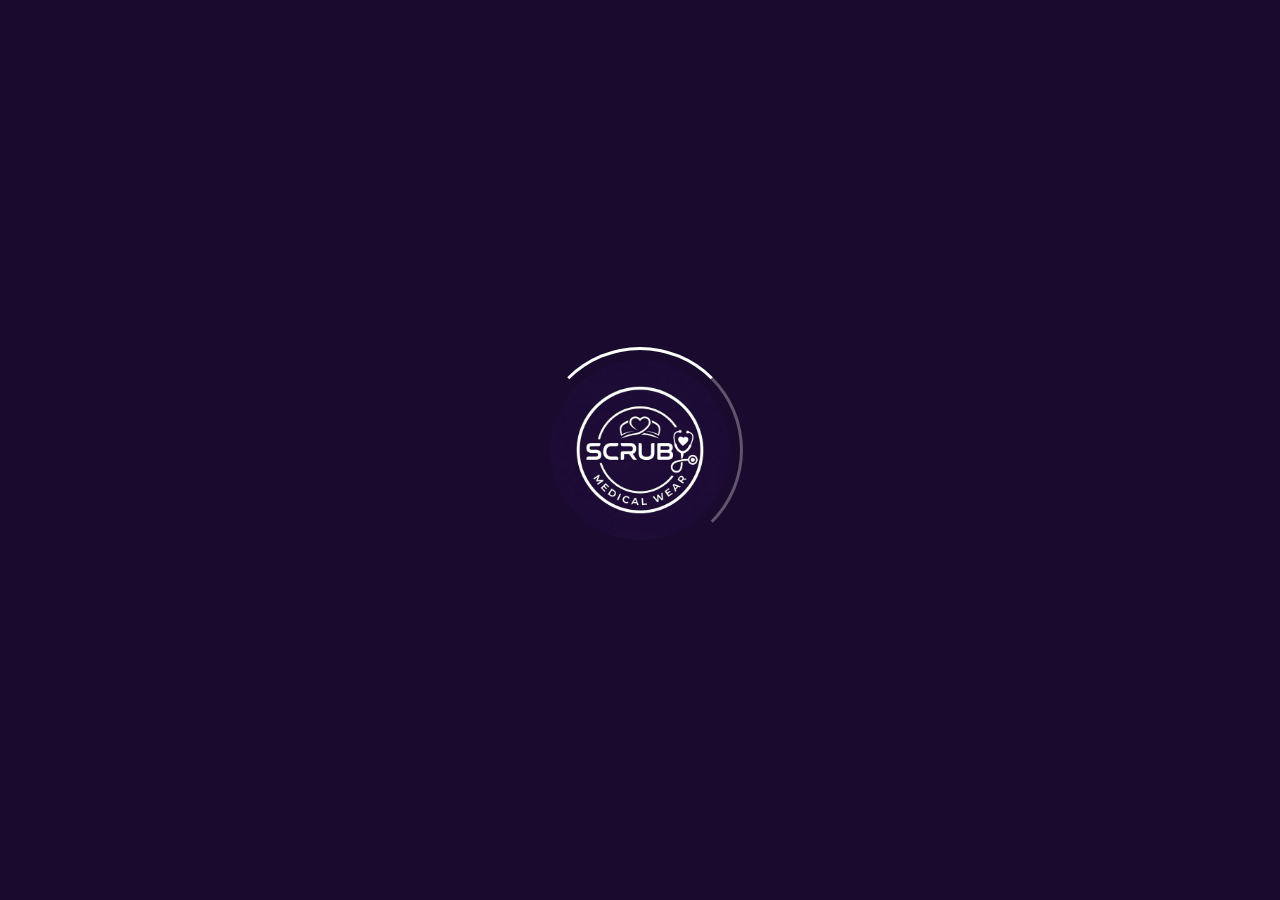
<file: splash.html>
<!DOCTYPE html>
<html lang="ar" dir="rtl">
<head>
  <meta charset="UTF-8">
  <meta name="viewport" content="width=device-width, initial-scale=1.0">
  <title>Scruby Medical Wear</title>
  <style>
    /* تنسيقات شاشة التحميل الافتتاحية */
    #splash-screen {
      position: fixed;
      top: 0;
      left: 0;
      width: 100%;
      height: 100%;
      background-color: #1a0b2e; /* نفس درجة اللون البنفسجي الغامق للشعار */
      display: flex;
      justify-content: center;
      align-items: center;
      z-index: 99999;
      transition: opacity 0.8s ease, visibility 0.8s ease;
    }

    .splash-logo-container {
      position: relative;
      width: 180px;
      height: 180px;
      display: flex;
      justify-content: center;
      align-items: center;
      animation: splashPulse 2s infinite ease-in-out;
    }

    .splash-logo-container img {
      width: 100%;
      height: 100%;
      object-fit: contain;
      border-radius: 50%;
    }

    .splash-spinner {
      position: absolute;
      width: 200px;
      height: 200px;
      border: 3px solid transparent;
      border-top: 3px solid #ffffff;
      border-right: 3px solid rgba(255, 255, 255, 0.3);
      border-radius: 50%;
      animation: splashSpin 1.2s linear infinite;
    }

    @keyframes splashSpin {
      0% { transform: rotate(0deg); }
      100% { transform: rotate(360deg); }
    }

    @keyframes splashPulse {
      0%, 100% { transform: scale(1); }
      50% { transform: scale(1.05); }
    }

    /* فئة لإخفاء الشاشة بعد التحميل */
    .splash-hidden {
      opacity: 0;
      visibility: hidden;
      pointer-events: none; /* لضمان عدم حجب التفاعل بعد الإخفاء */
    }
  </style>
</head>
<body>

  <!-- شاشة التحميل الافتتاحية -->
  <div id="splash-screen">
    <div class="splash-logo-container">
      <div class="splash-spinner"></div>
      <!-- تأكد أن مسار صورة اللوجو صحيح، مثلاً scruby-logo.png -->
      <img src="1792942122283.jpg" alt="Scruby Medical Wear Logo">
    </div>
  </div>

  <!-- هنا تبدأ محتويات موقعك الأساسي -->
  <div class="main-website-content">
    <h1>مرحباً بك في موقع Scruby Medical Wear</h1>
    <p>هنا باقي محتوى موقعك الأساسي...</p>
  </div>

  <script>
    // إخفاء شاشة التحميل بسلاسة بعد 2.5 ثانية
    window.addEventListener('load', () => {
      setTimeout(() => {
        const splashScreen = document.getElementById('splash-screen');
        if (splashScreen) {
          splashScreen.classList.add('splash-hidden');
        }
      }, 2500); // 2500 ملي ثانية = 2.5 ثانية
    });

    إذا كنت تريد الانتقال فعلياً لملف آخر بعد التوقف (في حال فصلت الصفحات مستقبلاً):
    
    setTimeout(function() {
      window.location.href = "main.html"; 
    }, 2500);
    
  </script>

</body>
</html>
</file>
